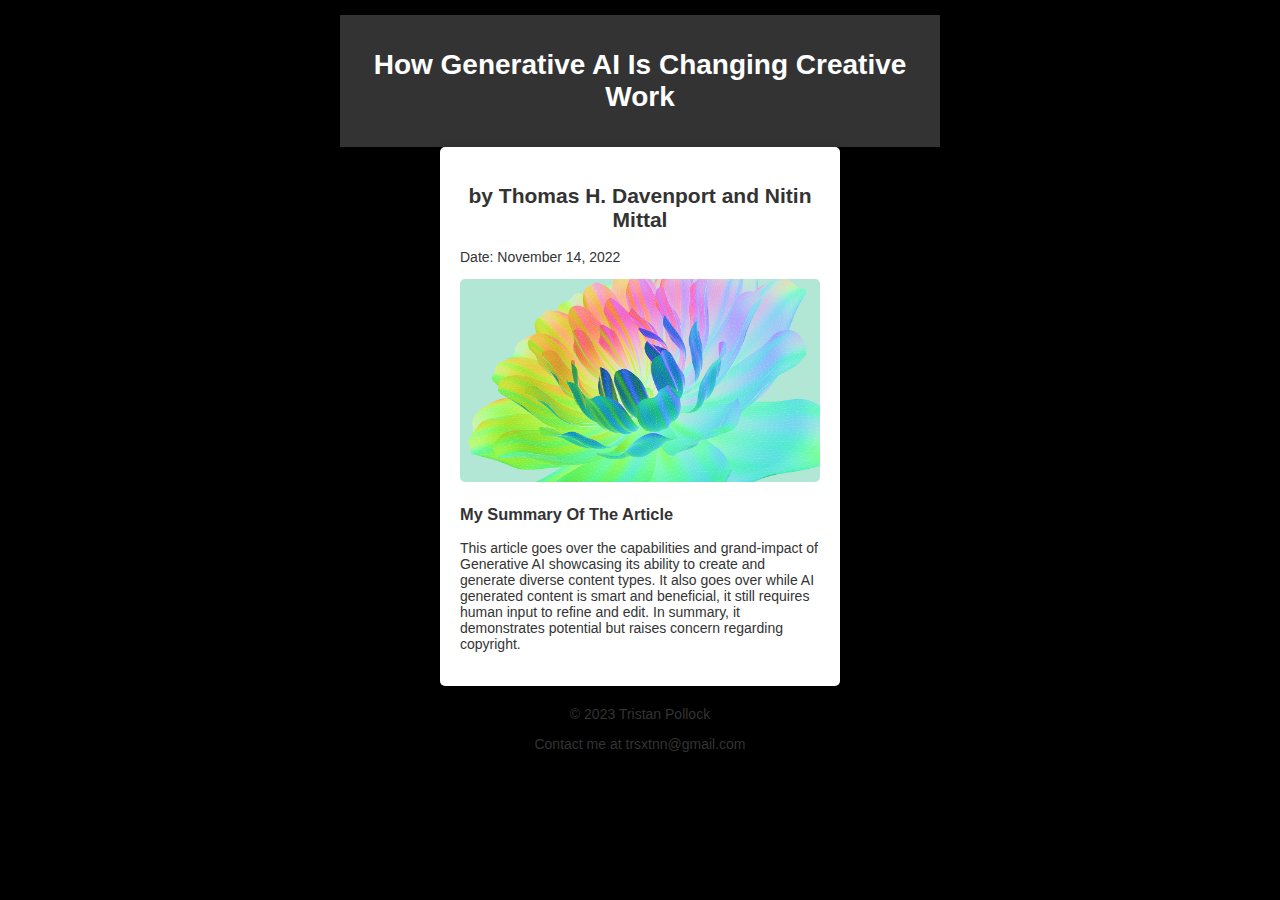
<file: article_1/index.html>
<!DOCTYPE html><!-- opening tag -->
<html lang="en">
    <head>
        <meta charset="UTF-8">
        <meta http-equiv="X-UA-Compatible" content="IE=edge">
        <title>Article 1</title>
        <meta name="description" content="This is what a basic HTML file looks like.">
        <link rel="stylesheet" href="style.css">
    </head>
        <body>
            <header>
                <h1>How Generative AI Is Changing Creative Work</h1>
            </header>
    <main>
        <article>
            <h2>by Thomas H. Davenport and Nitin Mittal</h2>
                <p>Date: November 14, 2022</p>
            <div class="image">
                <a href="https://hbr.org/2022/11/how-generative-ai-is-changing-creative-work" target="_blank"> <img src="../article_1/images/image_01.jpg" alt="Article Image"> </a>
            </div>
            <div class="Summary - Tristan Pollock">
                <h3>My Summary Of The Article</h3>
                <p>This article goes over the capabilities and grand-impact of Generative AI showcasing its ability to create and generate diverse content types. It also goes over while AI generated content is smart and beneficial, it still requires human input to refine and edit. In summary, it demonstrates potential but raises concern regarding copyright.</p>
        </article>
    </main>
    
<footer>
        <p>&copy; 2023 Tristan Pollock</p>
        <p>Contact me at trsxtnn@gmail.com</p>
    </footer>
</body>
</html><!-- closing tag -->
</file>
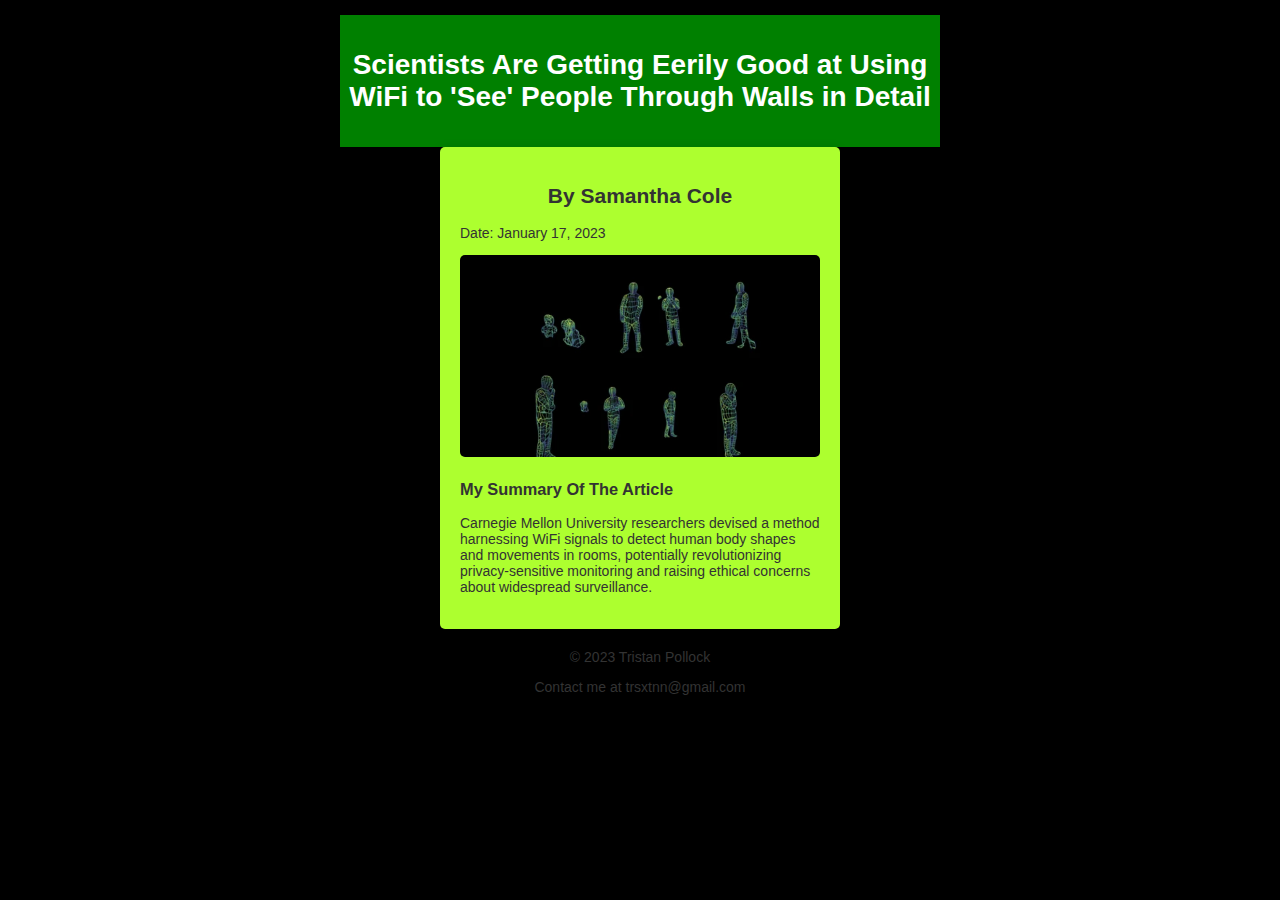
<file: article_2/index.html>
<!DOCTYPE html><!-- opening tag -->
<html lang="en">
    <head>
        <meta charset="UTF-8">
        <meta http-equiv="X-UA-Compatible" content="IE=edge">
        <title>Article 2</title>
        <meta name="description" content="This is what a basic HTML file looks like.">
        <link rel="stylesheet" href="style.css">
    </head>
        <body>
            <header>
                <h1>Scientists Are Getting Eerily Good at Using WiFi to 'See' People Through Walls in Detail</h1>
            </header>
    <main>
        <article>
            <h2>By Samantha Cole</h2>
                <p>Date: January 17, 2023</p>
            <div class="image">
                <a href="https://www.vice.com/en/article/y3p7xj/scientists-are-getting-eerily-good-at-using-wifi-to-see-people-through-walls-in-detail" target="_blank"> <img src="../article_2/images/image_01.PNG" alt="Article Image"> </a>
            </div>
            <div class="Summary - Tristan Pollock">
                <h3>My Summary Of The Article</h3>
                <p>Carnegie Mellon University researchers devised a method harnessing WiFi signals to detect human body shapes and movements in rooms, potentially revolutionizing privacy-sensitive monitoring and raising ethical concerns about widespread surveillance.</p>
        </article>
    </main>
    
<footer>
        <p>&copy; 2023 Tristan Pollock</p>
        <p>Contact me at trsxtnn@gmail.com</p>
    </footer>
</body>
</html><!-- closing tag -->
</file>
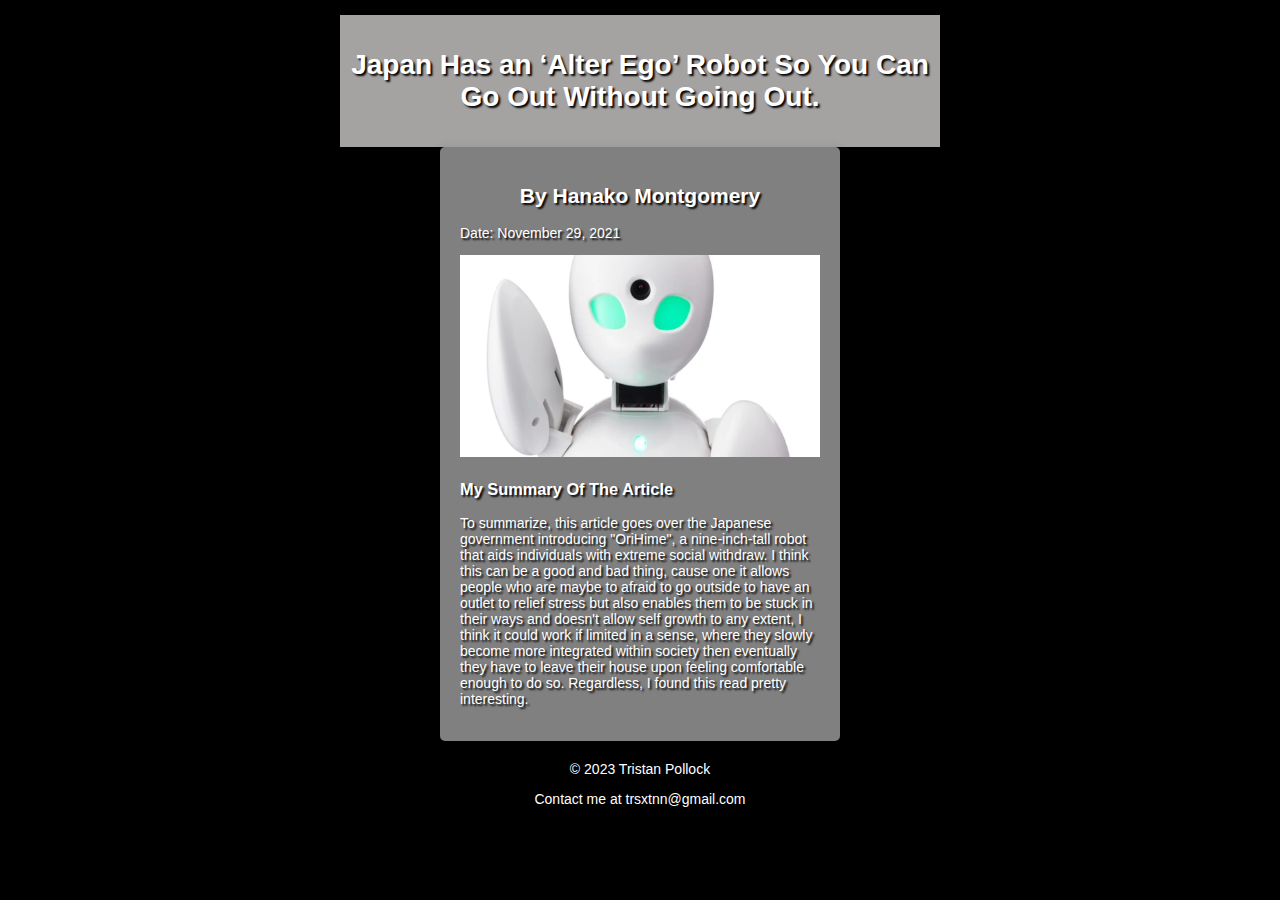
<file: article_3/index.html>
<!DOCTYPE html><!-- opening tag -->
<html lang="en">
    <head>
        <meta charset="UTF-8">
        <meta http-equiv="X-UA-Compatible" content="IE=edge">
        <title>Article 3</title>
        <meta name="description" content="This is what a basic HTML file looks like.">
        <link rel="stylesheet" href="style.css">
    </head>
        <body>
            <header>
                <h1>Japan Has an ‘Alter Ego’ Robot So You Can Go Out Without Going Out.</h1>
            </header>
    <main>
        <article>
            <h2>By Hanako Montgomery</h2>
                <p>Date: November 29, 2021</p>
            <div class="image">
                <a href="https://www.vice.com/en/article/93bbaz/japan-robot-hikikomori" target="_blank"> <img src="../article_3/images/image_01.PNG" alt="Article Image"> </a>
            </div>
            <div class="Summary - Tristan Pollock">
                <h3>My Summary Of The Article</h3>
                <p>To summarize, this article goes over the Japanese government introducing "OriHime", a nine-inch-tall robot that aids individuals with extreme social withdraw. I think this can be a good and bad thing, cause one it allows people who are maybe to afraid to go outside to have an outlet to relief stress but also enables them to be stuck in their ways and doesn't allow self growth to any extent, I think it could work if limited in a sense, where they slowly become more integrated within society then eventually they have to leave their house upon feeling comfortable enough to do so. Regardless, I found this read pretty interesting.</p>
        </article>
    </main>
    
<footer>
        <p>&copy; 2023 Tristan Pollock</p>
        <p>Contact me at trsxtnn@gmail.com</p>
    </footer>
</body>
</html><!-- closing tag -->
</file>
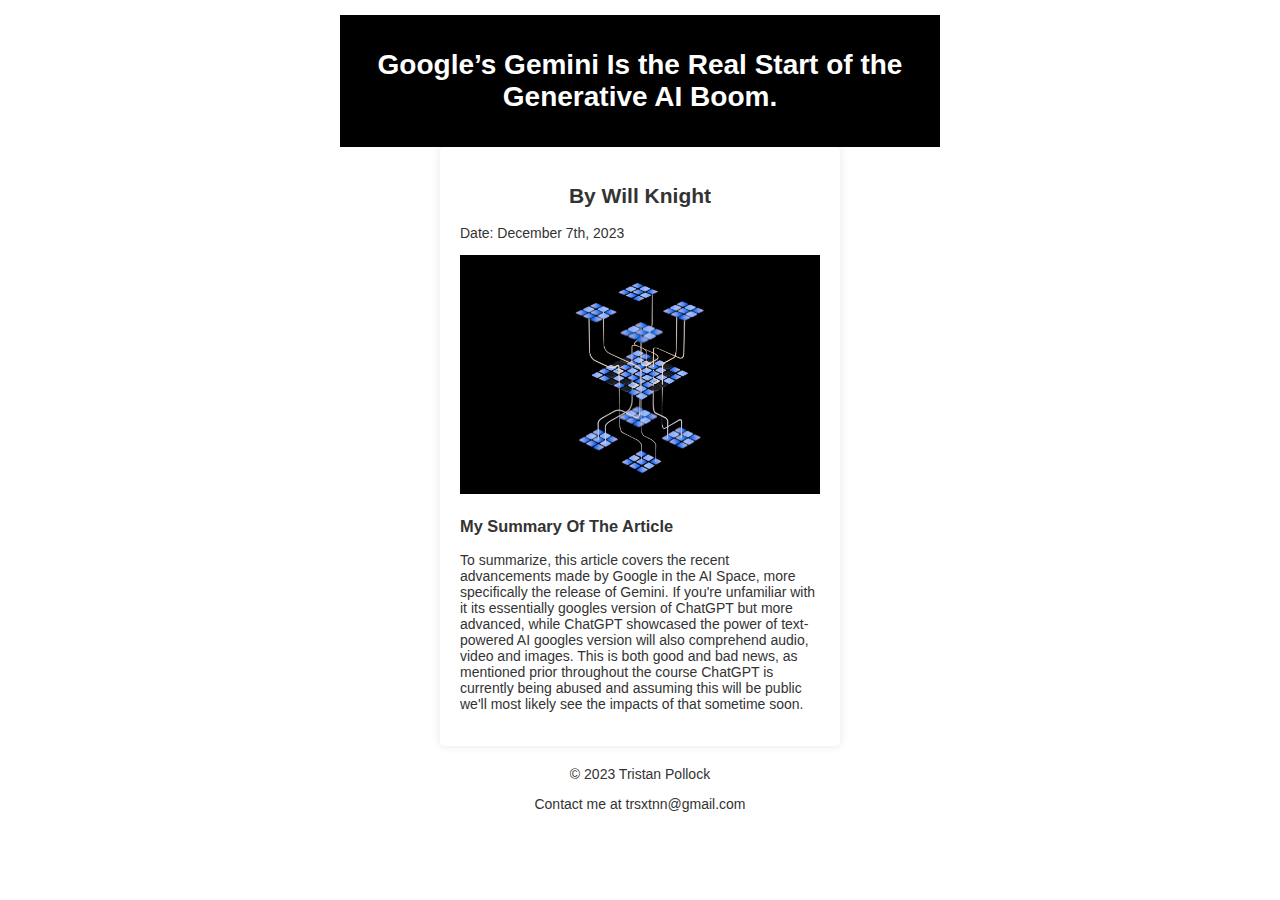
<file: article_4/index.html>
<!DOCTYPE html><!-- opening tag -->
<html lang="en">
    <head>
        <meta charset="UTF-8">
        <meta http-equiv="X-UA-Compatible" content="IE=edge">
        <title>Article 4</title>
        <meta name="description" content="This is what a basic HTML file looks like.">
        <link rel="stylesheet" href="style.css">
    </head>
        <body>
            <header>
                <h1>Google’s Gemini Is the Real Start of the Generative AI Boom.</h1>
            </header>
    <main>
        <article>
            <h2>By Will Knight</h2>
                <p>Date: December 7th, 2023</p>
            <div class="image">
                <a href="https://www.wired.com/story/google-gemini-generative-ai-boom/" target="_blank"> <img src="../article_4/images/image_01.PNG" alt="Article Image"> </a>
            </div>
            <div class="Summary - Tristan Pollock">
                <h3>My Summary Of The Article</h3>
                <p>To summarize, this article covers the recent advancements made by Google in the AI Space, more specifically the release of Gemini. If you're unfamiliar with it its essentially googles version of ChatGPT but more advanced, while ChatGPT showcased the power of text-powered AI googles version will also comprehend audio, video and images. This is both good and bad news, as mentioned prior throughout the course ChatGPT is currently being abused and assuming this will be public we'll most likely see the impacts of that sometime soon.</p>
        </article>
    </main>
    
<footer>
        <p>&copy; 2023 Tristan Pollock</p>
        <p>Contact me at trsxtnn@gmail.com</p>
    </footer>
</body>
</html><!-- closing tag -->
</file>
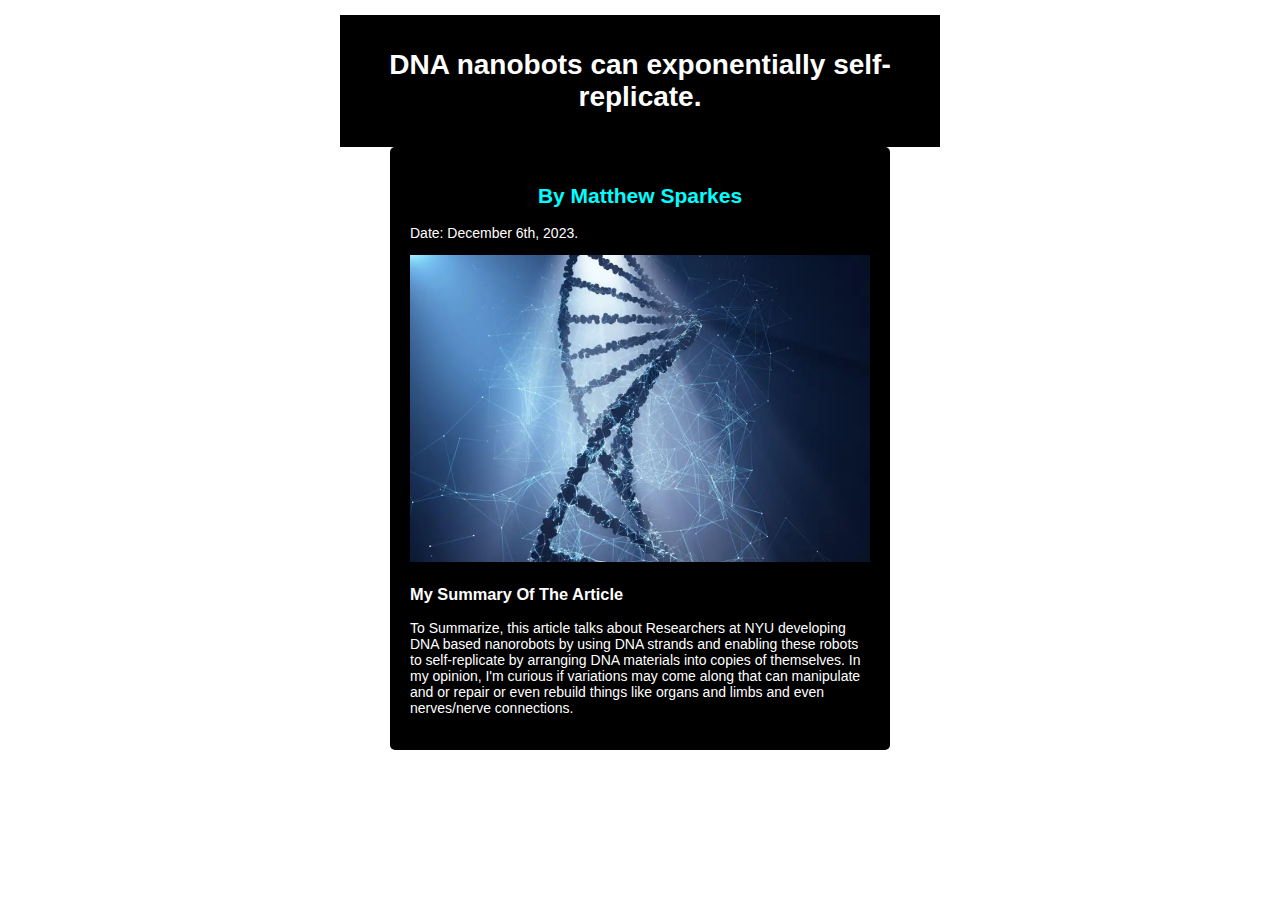
<file: article_5/index.html>
<!DOCTYPE html><!-- opening tag -->
<html lang="en">
    <head>
        <meta charset="UTF-8">
        <meta http-equiv="X-UA-Compatible" content="IE=edge">
        <title>Article 5</title>
        <meta name="description" content="This is what a basic HTML file looks like.">
        <link rel="stylesheet" href="style.css">
    </head>
        <body>
            <header>
                <h1>DNA nanobots can exponentially self-replicate.</h1>
            </header>
    <main>
        <article>
            <h2>By Matthew Sparkes</h2>
                <p>Date: December 6th, 2023.</p>
            <div class="image">
                <a href="https://www.newscientist.com/article/2406181-dna-nanobots-can-exponentially-self-replicate/" target="_blank"> <img src="../article_5/images/image_01.PNG" alt="Article Image"> </a>
            </div>
            <div class="Summary - Tristan Pollock">
                <h3>My Summary Of The Article</h3>
                <p>To Summarize, this article talks about Researchers at NYU developing DNA based nanorobots by using DNA strands and enabling these robots to self-replicate by arranging DNA materials into copies of themselves. In my opinion, I'm curious if variations may come along that can manipulate and or repair or even rebuild things like organs and limbs and even nerves/nerve connections. </p>
        </article>
    </main>
    
<footer>
        <p>&copy; 2023 Tristan Pollock</p>
        <p>Contact me at trsxtnn@gmail.com</p>
    </footer>
</body>
</html><!-- closing tag -->
</file>
<file: article_1/style.css>
/* Applies to the entire body of the HTML document (except where overridden by more specific
selectors). */
body {
  margin: 0;
  background-color: rgb(0, 0, 0);
  font-family: arial, sans-serif;
  font-size: 14px;
  color: #333;
  padding: 15px;
  text-align: center;
}

header {
  background-color: #333;
  color: #fff;
  padding: 15px 0;
  max-width: 600px;
  text-align: center;
  margin: 0px auto;
}

main {
  max-width: 400px;
  margin: 0px auto;
  text-align: left;
}

article {
  background-color: #fff;
  padding: 20px;
  margin-bottom: 20px;
  border-radius: 5px;
  box-shadow: 0 0 10px rgba(0, 0, 0, 0.1);
}

h2 {
  color: #333;
  text-align: center;
}

.image {
  text-align: center;
  margin-bottom: 20px;
}

.image img {
  max-width: 100%;
  height: auto;
  border-radius: 5px;
}

.summary {
  border-top: 1px solid #ccc;
  padding-top: 20px;
}

.summary h3 {
  color: #555;
}
</file>
<file: article_2/style.css>
/* Applies to the entire body of the HTML document (except where overridden by more specific
selectors). */
body {
  margin: 0;
  background-color: rgb(0, 0, 0);
  font-family: arial, sans-serif;
  font-size: 14px;
  color: #333;
  padding: 15px;
  text-align: center;
}

header {
  background-color: green;
  color: #fff;
  padding: 15px 0;
  max-width: 600px;
  text-align: center;
  margin: 0px auto;
}

main {
  max-width: 400px;
  margin: 0px auto;
  text-align: left;
}

article {
  background-color: greenyellow;
  padding: 20px;
  margin-bottom: 20px;
  border-radius: 5px;
  box-shadow: 0 0 10px rgba(0, 0, 0, 0.1);
}

h2 {
  color: #333;
  text-align: center;
}

.image {
  text-align: center;
  margin-bottom: 20px;
}

.image img {
  max-width: 100%;
  height: auto;
  border-radius: 5px;
}

.summary {
  border-top: 1px solid #ccc;
  padding-top: 20px;
}

.summary h3 {
  color: #555;
}
</file>
<file: article_3/style.css>
/* Applies to the entire body of the HTML document (except where overridden by more specific
selectors). */
body {
  margin: 0;
  background-color: rgb(0, 0, 0);
  background-image: url(https://wallpapers.com/images/hd/4k-tech-8ud1fgpt22qs67c7.jpg);
  background-repeat: no-repeat;
  background-size: cover;
  font-family: arial, sans-serif;
  font-size: 14px;
  color: #ffffff;
  padding: 15px;
  text-align: center;
  text-shadow: 2px 2px 2px black;
}

header {
  background-color: rgb(165, 162, 162);
  color: #fff;
  padding: 15px 0;
  max-width: 600px;
  text-align: center;
  margin: 0px auto;
}

main {
  max-width: 400px;
  margin: 0px auto;
  text-align: left;
}

article {
  background-color: grey;
  padding: 20px;
  margin-bottom: 20px;
  border-radius: 5px;
  box-shadow: 0 0 10px rgba(0, 0, 0, 0.1);
}

h2 {
  color: #ffffff;
  text-align: center;
}

.image {
  text-align: center;
  margin-bottom: 20px;
}

.image img {
  max-width: 100%;
  height: auto;
}

.summary {
  border-top: 1px solid #ccc;
  padding-top: 20px;
}

.summary h3 {
  color: #555;
}
</file>
<file: article_4/style.css>
/* Applies to the entire body of the HTML document (except where overridden by more specific
selectors). */
body {
  margin: 0;
  background-image: url(https://images4.alphacoders.com/114/1146880.jpg);
  background-repeat: no-repeat;
  background-size: cover;
  font-family: arial, sans-serif;
  font-size: 14px;
  color: #333;
  padding: 15px;
  text-align: center;
}

header {
  background-color: #000000;
  color: #fff;
  padding: 15px 0;
  max-width: 600px;
  text-align: center;
  margin: 0px auto;
}

main {
  max-width: 400px;
  margin: 0px auto;
  text-align: left;
}

article {
  background-color: #fff;
  padding: 20px;
  margin-bottom: 20px;
  border-radius: 5px;
  box-shadow: 0 0 10px rgba(0, 0, 0, 0.1);
}

h2 {
  color: #333;
  text-align: center;
}

.image {
  text-align: center;
  margin-bottom: 20px;
}

.image img {
  max-width: 100%;
  height: auto;
}

.summary {
  border-top: 1px solid #ccc;
  padding-top: 20px;
}

.summary h3 {
  color: #555;
}
</file>
<file: article_5/style.css>
/* Applies to the entire body of the HTML document (except where overridden by more specific
selectors). */
body {
  margin: 0;
  background-image: url(https://i.pinimg.com/originals/72/d3/a3/72d3a32d3a6271e46d0e6bb25aafc5d0.gif);
  background-repeat: no-repeat;
  background-size: cover;
  font-family: arial, sans-serif;
  font-size: 14px;
  color: #fff;
  padding: 15px;
  text-align: center;
}

header {
  background-color: #000000;
  color: #fff;
  padding: 15px 0;
  max-width: 600px;
  text-align: center;
  margin: 0px auto;
}

main {
  max-width: 500px;
  color: #fff;
  text-align: left;
  margin: 0px auto;
}

article {
  background-color: #000000;
  padding: 20px;
  border-radius: 5px;
  margin-bottom: 20px;
}

h2 {
  text-align: center;
  color: cyan;
}

.image {
  text-align: center;
  margin-bottom: 20px;
}

.image img {
  max-width: 100%;
  height: auto;
}

.summary {
  border-top: 1px solid #ccc;
  padding-top: 20px;
}

.summary h3 {
  color: #555;
}
</file>
